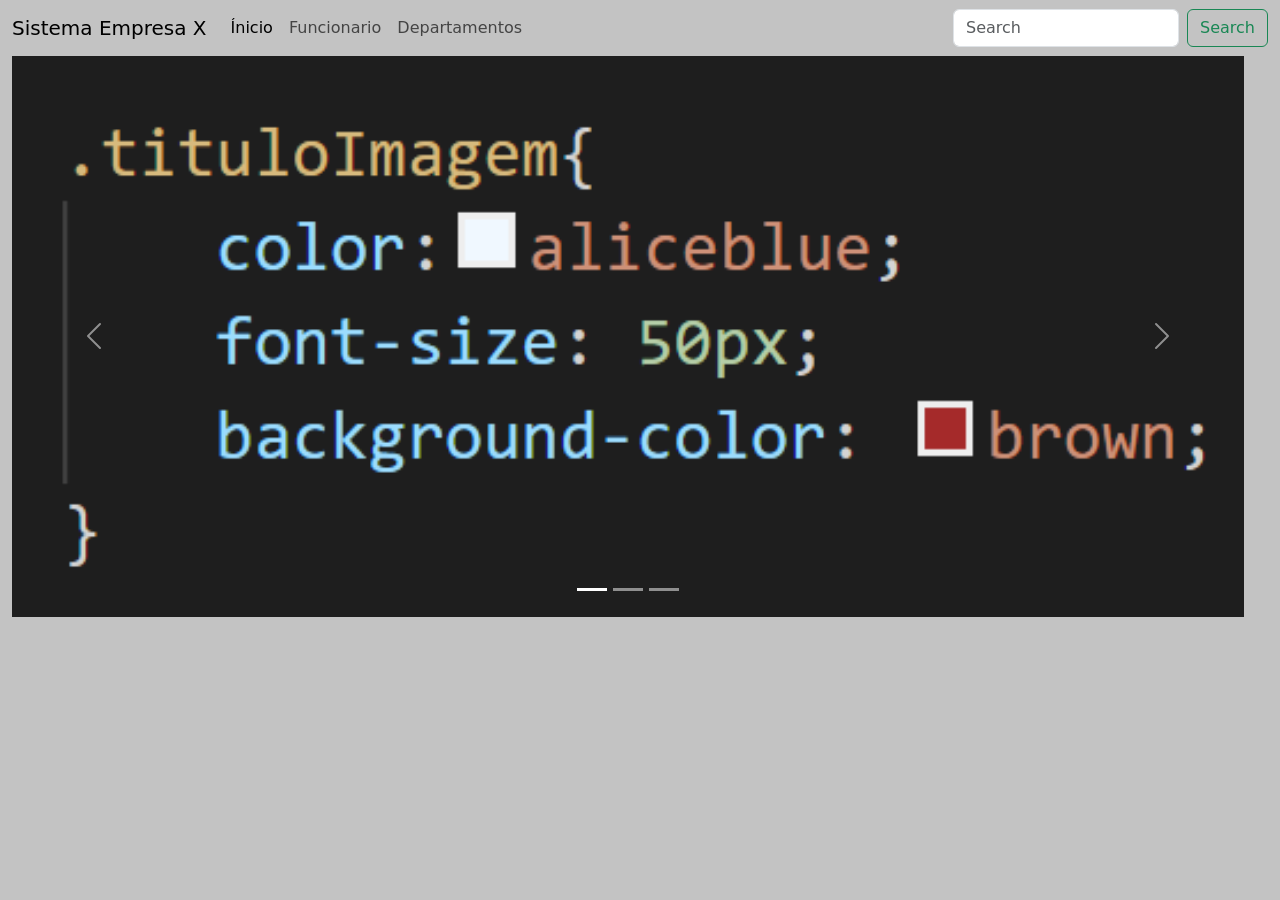
<file: aula10/index.html>
<!DOCTYPE html>
<!--
Click nbfs://nbhost/SystemFileSystem/Templates/Licenses/license-default.txt to change this license
Click nbfs://nbhost/SystemFileSystem/Templates/Other/html.html to edit this template
-->
<html>
    <head>
        <title>Sistema X</title>
        <meta charset="UTF-8">
        <meta name="viewport" content="width=device-width, initial-scale=1.0">
        <link href="https://cdn.jsdelivr.net/npm/bootstrap@5.2.0-beta1/dist/css/bootstrap.min.css" rel="stylesheet" integrity="sha384-0evHe/X+R7YkIZDRvuzKMRqM+OrBnVFBL6DOitfPri4tjfHxaWutUpFmBp4vmVor" crossorigin="anonymous">
        <link href="css/estilo.css" rel="stylesheet">
    </head>
    <body>
        <div class="container-fluid">
            <header class="row">
                <nav class="navbar navbar-expand-lg">
                    <div class="container-fluid">
                      <a class="navbar-brand" href="#">Sistema Empresa X</a>
                      <button class="navbar-toggler" type="button" data-bs-toggle="collapse" data-bs-target="#navbarSupportedContent" aria-controls="navbarSupportedContent" aria-expanded="false" aria-label="Toggle navigation">
                        <span class="navbar-toggler-icon"></span>
                      </button>
                      <div class="collapse navbar-collapse" id="navbarSupportedContent">
                        <ul class="navbar-nav me-auto mb-2 mb-lg-0">
                          <li class="nav-item">
                            <a class="nav-link active" aria-current="page" href="#">Ínicio</a>
                          </li>
                          <li class="nav-item">
                              <a class="nav-link" href="formFuncionario.html">Funcionario</a>
                          </li>
                          <li class="nav-item">
                            <a class="nav-link" href="#">Departamentos</a>
                          </li>
                        </ul>
                        <form class="d-flex" role="search">
                          <input class="form-control me-2" type="search" placeholder="Search" aria-label="Search">
                          <button class="btn btn-outline-success" type="submit">Search</button>
                        </form>
                      </div>
                    </div>
                  </nav>
            </header>
            <main class="row">
                <div class="row">
                    <div id="carouselExampleIndicators" class="carousel slide" data-bs-ride="true">
                        <div class="carousel-indicators">
                          <button type="button" data-bs-target="#carouselExampleIndicators" data-bs-slide-to="0" class="active" aria-current="true" aria-label="Slide 1"></button>
                          <button type="button" data-bs-target="#carouselExampleIndicators" data-bs-slide-to="1" aria-label="Slide 2"></button>
                          <button type="button" data-bs-target="#carouselExampleIndicators" data-bs-slide-to="2" aria-label="Slide 3"></button>
                        </div>
                        <div class="carousel-inner">
                          <div class="carousel-item active">
                              <img src="img/cssClasse.png" class="d-block w-100" alt="...">
                          </div>
                          <div class="carousel-item">
                              <img src="img/cssHTML.png" class="d-block w-100" alt="...">
                          </div>
                          <div class="carousel-item">
                              <img src="img/cssID.png" class="d-block w-100" alt="...">
                          </div>
                        </div>
                        <button class="carousel-control-prev" type="button" data-bs-target="#carouselExampleIndicators" data-bs-slide="prev">
                          <span class="carousel-control-prev-icon" aria-hidden="true"></span>
                          <span class="visually-hidden">Previous</span>
                        </button>
                        <button class="carousel-control-next" type="button" data-bs-target="#carouselExampleIndicators" data-bs-slide="next">
                          <span class="carousel-control-next-icon" aria-hidden="true"></span>
                          <span class="visually-hidden">Next</span>
                        </button>
                      </div>
                </div>
                <div class="row">
                    <div class="col-md-3">

                    </div>
                    <div class="col-md-6" align="center">
                        <div class="row">

                        </div>
                        <div class="row">

                        </div>
                    </div>
                    <div class="col-md-3"></div>
                 </div>
            </main>
            <footer class="row">
                
            </footer>
        </div>
        <script src="https://cdn.jsdelivr.net/npm/bootstrap@5.2.0-beta1/dist/js/bootstrap.bundle.min.js" integrity="sha384-pprn3073KE6tl6bjs2QrFaJGz5/SUsLqktiwsUTF55Jfv3qYSDhgCecCxMW52nD2" crossorigin="anonymous"></script>
        <script src="js/arquivo.js"></script>
    </body>
</html>
</file>
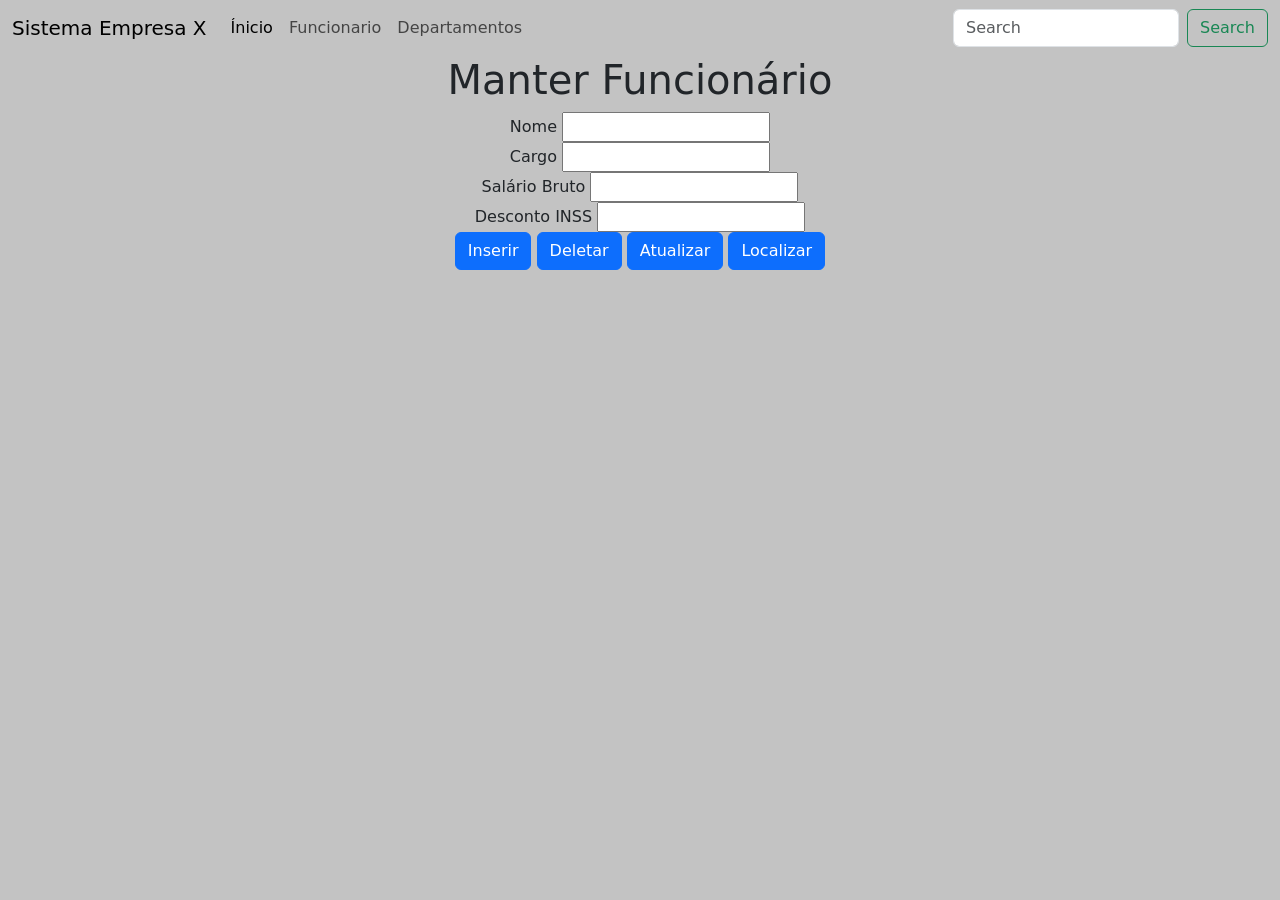
<file: aula10/formFuncionario.html>
<!DOCTYPE html>
<!--
Click nbfs://nbhost/SystemFileSystem/Templates/Licenses/license-default.txt to change this license
Click nbfs://nbhost/SystemFileSystem/Templates/Other/html.html to edit this template
-->
<html>
    <head>
        <title>Sistema X</title>
        <meta charset="UTF-8">
        <meta name="viewport" content="width=device-width, initial-scale=1.0">
        <link href="https://cdn.jsdelivr.net/npm/bootstrap@5.2.0-beta1/dist/css/bootstrap.min.css" rel="stylesheet" integrity="sha384-0evHe/X+R7YkIZDRvuzKMRqM+OrBnVFBL6DOitfPri4tjfHxaWutUpFmBp4vmVor" crossorigin="anonymous">
        <link href="css/estilo.css" rel="stylesheet">
    </head>
    <body>
        <div class="container-fluid">
            <header class="row">
                <nav class="navbar navbar-expand-lg">
                    <div class="container-fluid">
                      <a class="navbar-brand" href="#">Sistema Empresa X</a>
                      <button class="navbar-toggler" type="button" data-bs-toggle="collapse" data-bs-target="#navbarSupportedContent" aria-controls="navbarSupportedContent" aria-expanded="false" aria-label="Toggle navigation">
                        <span class="navbar-toggler-icon"></span>
                      </button>
                      <div class="collapse navbar-collapse" id="navbarSupportedContent">
                        <ul class="navbar-nav me-auto mb-2 mb-lg-0">
                          <li class="nav-item">
                              <a class="nav-link active" aria-current="page" href="index.html">Ínicio</a>
                          </li>
                          <li class="nav-item">
                            <a class="nav-link" href="#">Funcionario</a>
                          </li>
                          <li class="nav-item">
                            <a class="nav-link" href="#">Departamentos</a>
                          </li>
                        </ul>
                        <form class="d-flex" role="search">
                          <input class="form-control me-2" type="search" placeholder="Search" aria-label="Search">
                          <button class="btn btn-outline-success" type="submit">Search</button>
                        </form>
                      </div>
                    </div>
                  </nav>
            </header>
            <main class="row">
                <div class="col-md-3">
           
                </div>
                <div class="col-md-6" align="center">
                    <div class="row">
                        <h1>Manter Funcionário</h1>
                    </div>
                    <div class="row">
                        <form method="POST" action="resolucaoExercicioComClasse.php">
                            Nome <input type="text" name="nome"><br>
                            Cargo <input type="text" name="cargo"><br>
                            Salário Bruto <input type="number" name="salarioB"><br>
                            Desconto INSS <input type="number" name="desconto"><br>
                            <input class="btn btn-primary" type="submit" value="Inserir" name="inserir">
                            <input class="btn btn-primary" type="submit" value="Deletar" name="deletar">
                            <input class="btn btn-primary" type="submit" value="Atualizar" name="alterar">
                            <input class="btn btn-primary" type="submit" value="Localizar" name="localizar">
                        </form>
                    </div>
                </div>
                <div class="col-md-3"></div>
            </main>
            <footer class="row">
                
            </footer>
        </div>
        <script src="https://cdn.jsdelivr.net/npm/bootstrap@5.2.0-beta1/dist/js/bootstrap.bundle.min.js" integrity="sha384-pprn3073KE6tl6bjs2QrFaJGz5/SUsLqktiwsUTF55Jfv3qYSDhgCecCxMW52nD2" crossorigin="anonymous"></script>
        <script src="js/arquivo.js"></script>
    </body>
</html>
</file>
<file: aula10/css/estilo.css>
body {
  background-color: #c3c3c3;  
}
nav{
    background-color: #c3c3c3;
}
</file>
